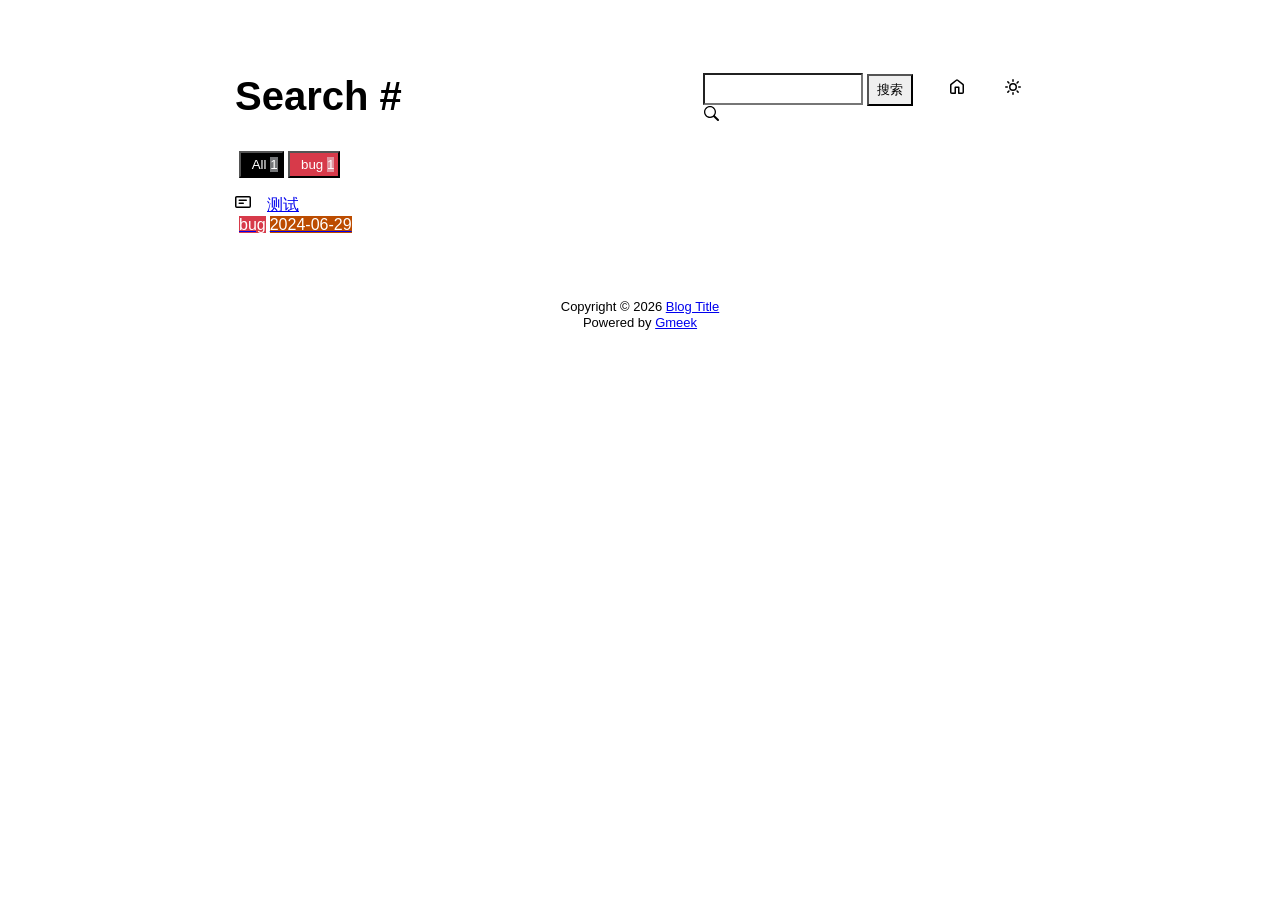
<file: docs/tag.html>
<!DOCTYPE html>
<html data-color-mode="light" data-dark-theme="dark" data-light-theme="light" lang="zh-CN">
<head>
    <meta content="text/html; charset=utf-8" http-equiv="content-type" />
    <meta name="viewport" content="width=device-width,initial-scale=1.0">
    <meta http-equiv="X-UA-Compatible" content="IE=edge">
    <link href='https://mirrors.sustech.edu.cn/cdnjs/ajax/libs/Primer/21.0.7/primer.css' rel='stylesheet' />
    
    <link rel="icon" href="https://github.githubassets.com/favicons/favicon.svg"><script>
        let theme = localStorage.getItem("meek_theme") || "light";
        document.documentElement.setAttribute("data-color-mode", theme);
    </script>
<meta name="description" content="Blog Title search page">
<title>Blog Title - Tag</title>

</head>
<style>
body{box-sizing: border-box;min-width: 200px;max-width: 900px;margin: 20px auto;padding: 45px;font-size: 16px;font-family: sans-serif;line-height: 1.25;}
#header{display:flex;padding-bottom:8px;border-bottom: 1px solid var(--borderColor-muted, var(--color-border-muted));margin-bottom: 16px;}
#footer {margin-top:64px; text-align: center;font-size: small;}

</style>

<style>
.tagTitle{margin:auto 0;font-size:40px;font-weight:bold;overflow:hidden;white-space:nowrap;text-overflow:ellipsis;}
.title-right{display:flex;margin:auto 0 0 auto;}
.title-right .circle{padding: 14px 16px;margin-right:8px;}

.subnav-search{width:222px;margin-top:8px;margin-right:8px;}
.subnav-search-input{width:160px;border-top-right-radius:0px;border-bottom-right-radius:0px;}
.subnav-search button{padding:5px 8px;border-top-left-radius:0px;border-bottom-left-radius:0px;}

.SideNav-icon{margin-right:16px}
.Label{color: #fff;margin-left:4px;}
#taglabel .Label {margin-bottom:8px;}
.Counter{color:#fff;background-color:rgba(234, 238, 242, 0.5)}

.genTime{float: right;}
.d-flex{min-width:0;}
.listTitle{overflow:hidden;white-space:nowrap;text-overflow: ellipsis;max-width: 100%;}
.listLabels{white-space:nowrap;}

@media (max-width: 600px) {
    body { padding: 8px;}
    .tagTitle{display:none;}
    .LabelTime{display:none;}
}
</style>


<body>
    <div id="header">
<span class="tagTitle"><span>Loading</span><span class="AnimatedEllipsis"></span></span>
<div class="title-right">
    <div class="subnav-search">
        <input type="search" class="form-control subnav-search-input float-left" aria-label="Search site" value="" style="height:32px;">
        <button class="btn float-left" type="submit" onclick="javascript:searchShow()">搜索</button>
        <svg class="subnav-search-icon octicon octicon-search" width="16" height="16" viewBox="0 0 16 16" aria-hidden="true">
            <path id="searchSVG" fill-rule="evenodd"></path>
        </svg>
    </div>
    <a href="https://DuoDuoJuZi.github.io" id="buttonHome" class="btn btn-invisible circle" title="首页">
        <svg class="octicon" width="16" height="16">
            <path id="pathHome" fill-rule="evenodd"></path>
        </svg>
    </a>
    <a class="btn btn-invisible circle" onclick="modeSwitch()" title="切换主题">
        <svg class="octicon" width="16" height="16" >
            <path id="themeSwitch" fill-rule="evenodd"></path>
        </svg>
    </a>
</div>
</div>
    <div id="content">
<div id="taglabel" style="margin-bottom:8px;"></div>
<nav class="SideNav"></nav>
<div class="notFind" style="display:none;font-size:24px;margin:8px;">Not Find</div>
</div>
    <div id="footer"><div id="footer1">Copyright © <span id="copyrightYear"></span> <a href="https://DuoDuoJuZi.github.io">Blog Title</a></div>
<div id="footer2">
    <span id="runday"></span><span>Powered by <a href="https://meekdai.com/Gmeek.html" target="_blank">Gmeek</a></span>
</div>

<script>
var now=new Date();
document.getElementById("copyrightYear").innerHTML=now.getFullYear();

if(""!=""){
    var startSite=new Date("");
    var diff=now.getTime()-startSite.getTime();
    var diffDay=Math.floor(diff/(1000*60*60*24));
    document.getElementById("runday").innerHTML="网站运行"+diffDay+"天"+" • ";
}
</script></div>
</body>
<script>
var IconList={'sun': 'M8 10.5a2.5 2.5 0 100-5 2.5 2.5 0 000 5zM8 12a4 4 0 100-8 4 4 0 000 8zM8 0a.75.75 0 01.75.75v1.5a.75.75 0 01-1.5 0V.75A.75.75 0 018 0zm0 13a.75.75 0 01.75.75v1.5a.75.75 0 01-1.5 0v-1.5A.75.75 0 018 13zM2.343 2.343a.75.75 0 011.061 0l1.06 1.061a.75.75 0 01-1.06 1.06l-1.06-1.06a.75.75 0 010-1.06zm9.193 9.193a.75.75 0 011.06 0l1.061 1.06a.75.75 0 01-1.06 1.061l-1.061-1.06a.75.75 0 010-1.061zM16 8a.75.75 0 01-.75.75h-1.5a.75.75 0 010-1.5h1.5A.75.75 0 0116 8zM3 8a.75.75 0 01-.75.75H.75a.75.75 0 010-1.5h1.5A.75.75 0 013 8zm10.657-5.657a.75.75 0 010 1.061l-1.061 1.06a.75.75 0 11-1.06-1.06l1.06-1.06a.75.75 0 011.06 0zm-9.193 9.193a.75.75 0 010 1.06l-1.06 1.061a.75.75 0 11-1.061-1.06l1.06-1.061a.75.75 0 011.061 0z', 'moon': 'M9.598 1.591a.75.75 0 01.785-.175 7 7 0 11-8.967 8.967.75.75 0 01.961-.96 5.5 5.5 0 007.046-7.046.75.75 0 01.175-.786zm1.616 1.945a7 7 0 01-7.678 7.678 5.5 5.5 0 107.678-7.678z', 'sync': 'M1.705 8.005a.75.75 0 0 1 .834.656 5.5 5.5 0 0 0 9.592 2.97l-1.204-1.204a.25.25 0 0 1 .177-.427h3.646a.25.25 0 0 1 .25.25v3.646a.25.25 0 0 1-.427.177l-1.38-1.38A7.002 7.002 0 0 1 1.05 8.84a.75.75 0 0 1 .656-.834ZM8 2.5a5.487 5.487 0 0 0-4.131 1.869l1.204 1.204A.25.25 0 0 1 4.896 6H1.25A.25.25 0 0 1 1 5.75V2.104a.25.25 0 0 1 .427-.177l1.38 1.38A7.002 7.002 0 0 1 14.95 7.16a.75.75 0 0 1-1.49.178A5.5 5.5 0 0 0 8 2.5Z', 'home': 'M6.906.664a1.749 1.749 0 0 1 2.187 0l5.25 4.2c.415.332.657.835.657 1.367v7.019A1.75 1.75 0 0 1 13.25 15h-3.5a.75.75 0 0 1-.75-.75V9H7v5.25a.75.75 0 0 1-.75.75h-3.5A1.75 1.75 0 0 1 1 13.25V6.23c0-.531.242-1.034.657-1.366l5.25-4.2Zm1.25 1.171a.25.25 0 0 0-.312 0l-5.25 4.2a.25.25 0 0 0-.094.196v7.019c0 .138.112.25.25.25H5.5V8.25a.75.75 0 0 1 .75-.75h3.5a.75.75 0 0 1 .75.75v5.25h2.75a.25.25 0 0 0 .25-.25V6.23a.25.25 0 0 0-.094-.195Z', 'search': 'M15.7 13.3l-3.81-3.83A5.93 5.93 0 0 0 13 6c0-3.31-2.69-6-6-6S1 2.69 1 6s2.69 6 6 6c1.3 0 2.48-.41 3.47-1.11l3.83 3.81c.19.2.45.3.7.3.25 0 .52-.09.7-.3a.996.996 0 0 0 0-1.41v.01zM7 10.7c-2.59 0-4.7-2.11-4.7-4.7 0-2.59 2.11-4.7 4.7-4.7 2.59 0 4.7 2.11 4.7 4.7 0 2.59-2.11 4.7-4.7 4.7z', 'post': 'M0 3.75C0 2.784.784 2 1.75 2h12.5c.966 0 1.75.784 1.75 1.75v8.5A1.75 1.75 0 0 1 14.25 14H1.75A1.75 1.75 0 0 1 0 12.25Zm1.75-.25a.25.25 0 0 0-.25.25v8.5c0 .138.112.25.25.25h12.5a.25.25 0 0 0 .25-.25v-8.5a.25.25 0 0 0-.25-.25ZM3.5 6.25a.75.75 0 0 1 .75-.75h7a.75.75 0 0 1 0 1.5h-7a.75.75 0 0 1-.75-.75Zm.75 2.25h4a.75.75 0 0 1 0 1.5h-4a.75.75 0 0 1 0-1.5Z'};
var utterancesLoad=0;

let themeSettings={
    "dark": ["dark","moon","#00f0ff","dark-blue"],
    "light": ["light","sun","#ff5000","github-light"],
    "auto": ["auto","sync","","preferred-color-scheme"]
};
function changeTheme(mode, icon, color, utheme){
    document.documentElement.setAttribute("data-color-mode",mode);
    document.getElementById("themeSwitch").setAttribute("d",value=IconList[icon]);
    document.getElementById("themeSwitch").parentNode.style.color=color;
    if(utterancesLoad==1){utterancesTheme(utheme);}
}
function modeSwitch(){
    let currentMode=document.documentElement.getAttribute('data-color-mode');
    let newMode = currentMode === "light" ? "dark" : currentMode === "dark" ? "auto" : "light";
    localStorage.setItem("meek_theme", newMode);
    if(themeSettings[newMode]){
        changeTheme(...themeSettings[newMode]);
    }
}
function utterancesTheme(theme){
    const message={type:'set-theme',theme: theme};
    const iframe=document.getElementsByClassName('utterances-frame')[0];
    iframe.contentWindow.postMessage(message,'https://utteranc.es');
}
if(themeSettings[theme]){changeTheme(...themeSettings[theme]);}
console.log("\n %c Gmeek last https://github.com/Meekdai/Gmeek \n","padding:5px 0;background:#02d81d;color:#fff");
</script>

<script>
document.getElementById("pathHome").setAttribute("d",IconList["home"]);
document.getElementById("searchSVG").setAttribute("d",IconList["search"]);

tagList=[];
labelsCount={};
jsonData='';
let requestJson="postList.json"
let request=new XMLHttpRequest();
request.open("GET",requestJson);
request.responseType='text';
request.send();
request.onload=function(){
    jsonData=JSON.parse(request.response);
    console.log(jsonData);
    showList(labelsCount);
    setClassDisplay(decodeURI(window.location.hash.slice(1)));
}

function showList(labelsCount){
    let SideNav=document.getElementsByClassName("SideNav")[0];
    SideNav.classList.add("border");
    let taglabel=document.getElementById("taglabel");

    jsonData['labelColorDict']["All"]="#000";
    labelsCount["All"]=0;
    for (let key in jsonData) {
        if (key !== 'labelColorDict' && Array.isArray(jsonData[key]['labels'])) {
            labelsCount["All"]++;
            for (let label of jsonData[key]['labels']) {
                labelsCount[label] = (labelsCount[label] || 0) + 1;
            }
        }
    }

    let sortedLabelsList = Object.keys(labelsCount).sort((a, b) => labelsCount[b] - labelsCount[a]);
    for (let label of sortedLabelsList) {
        tagList.push(label);
        let showLabels = document.createElement("button");
        showLabels.setAttribute("class", "Label");
        showLabels.setAttribute("style", "background-color:" + jsonData['labelColorDict'][label]+";padding:4px;");
        showLabels.innerHTML="&nbsp;&nbsp;"+label+" ";
        showLabels.setAttribute("onclick", "javascript:updateShowTag('" + label + "');");

        let LabelNum=document.createElement("span");
        LabelNum.setAttribute("class","Counter");
        LabelNum.innerHTML=labelsCount[label];
        showLabels.appendChild(LabelNum);
        taglabel.appendChild(showLabels);
    }

    for(i in jsonData){
        if(i!='labelColorDict'){
            let div=document.createElement("div");
            div.setAttribute("class","lists "+jsonData[i]['labels'].join(" "));
            let item=document.createElement("a");
            item.setAttribute("class","SideNav-item d-flex flex-items-center flex-justify-between");
            item.setAttribute("href",jsonData[i]['postUrl']);

            let center=document.createElement("div");
            center.setAttribute("class","d-flex flex-items-center");

            svg=document.createElementNS('http://www.w3.org/2000/svg','svg');
            path=document.createElementNS("http://www.w3.org/2000/svg","path"); 
            span=document.createElement("span");
            svg.setAttributeNS(null,"class","SideNav-icon octicon");
            svg.setAttributeNS(null,"style","width:16px;height:16px");
            path.setAttributeNS(null, "d", IconList["post"]);
            svg.appendChild(path);

            let title=document.createElement("span");
            title.setAttribute("class","listTitle");
            title.innerHTML=jsonData[i]['postTitle'];
            center.appendChild(svg);
            center.appendChild(title);

            let listLabels=document.createElement("div");
            listLabels.setAttribute("class","listLabels");
            
            for(label of jsonData[i]['labels']){
                let LabelName=document.createElement("span");
                LabelName.setAttribute("class","Label LabelName");
                LabelName.setAttribute("style","background-color:"+jsonData['labelColorDict'][label]);
                LabelName.innerHTML=label;
                listLabels.appendChild(LabelName);
            }
            let LabelTime=document.createElement("span");
            LabelTime.setAttribute("class","Label LabelTime");
            LabelTime.setAttribute("style","background-color:"+jsonData[i]['dateLabelColor']);
            LabelTime.innerHTML=jsonData[i]['createdDate'];
            listLabels.appendChild(LabelTime);

            item.appendChild(center);
            item.appendChild(listLabels);
            div.appendChild(item);
            SideNav.appendChild(div);
        }
    }
}

function updateShowTag(label){
    if(window.location.hash.slice(1)!=encodeURI(label)){
        window.location.hash="#"+(label);
        setClassDisplay(label);
    }
}

function setClassDisplay(label){
    let lists = document.getElementsByClassName("lists");
    let tagTitle = document.getElementsByClassName("tagTitle")[0];
    tagTitle.innerHTML="Tag #"+label;
    document.title=label+" - Blog Title";
    document.getElementsByClassName("subnav-search-input")[0].value='';
    if(label=="All"){
        for(let i = 0; i < lists.length; i++){lists[i].style.display='block';}
        document.getElementsByClassName("notFind")[0].style.display='none';
    }
    else if(tagList.indexOf(label)!=-1){
        for(let i = 0; i < lists.length; i++){
            lists[i].style.display='none';
        }

        let labels = document.getElementsByClassName(label);
        for(let i = 0; i < labels.length; i++){
            labels[i].style.display='block';
        }
        document.getElementsByClassName("notFind")[0].style.display='none';
    }
    else{
        document.getElementsByClassName("subnav-search-input")[0].value=label;
        searchShow();
    }
}

function searchShow(){
    let lists = document.getElementsByClassName("lists");
    let tagTitle = document.getElementsByClassName("tagTitle")[0];
    let searchInput = document.getElementsByClassName("subnav-search-input")[0].value;
    tagTitle.innerHTML="Search #"+searchInput;
    if(searchInput==''){document.title="Search - Blog Title";}
    else{document.title=searchInput+" - Blog Title";}
    let a=0;
    window.location.hash="#"+(searchInput);
    for(let i = 0; i < lists.length; i++){
        if(lists[i].childNodes[0].childNodes[0].childNodes[1].innerHTML.toUpperCase().indexOf(searchInput.toUpperCase())==-1){lists[i].style.display='none';}
        else{lists[i].style.display='block';a=a+1;}
    }
    if(a==0){
        let notFind=document.getElementsByClassName("notFind")[0];
        notFind.style.display='block';
        notFind.innerHTML='Not Find "'+searchInput+'"';
    }
    else{document.getElementsByClassName("notFind")[0].style.display='none';}
}

</script>

</html>
</file>
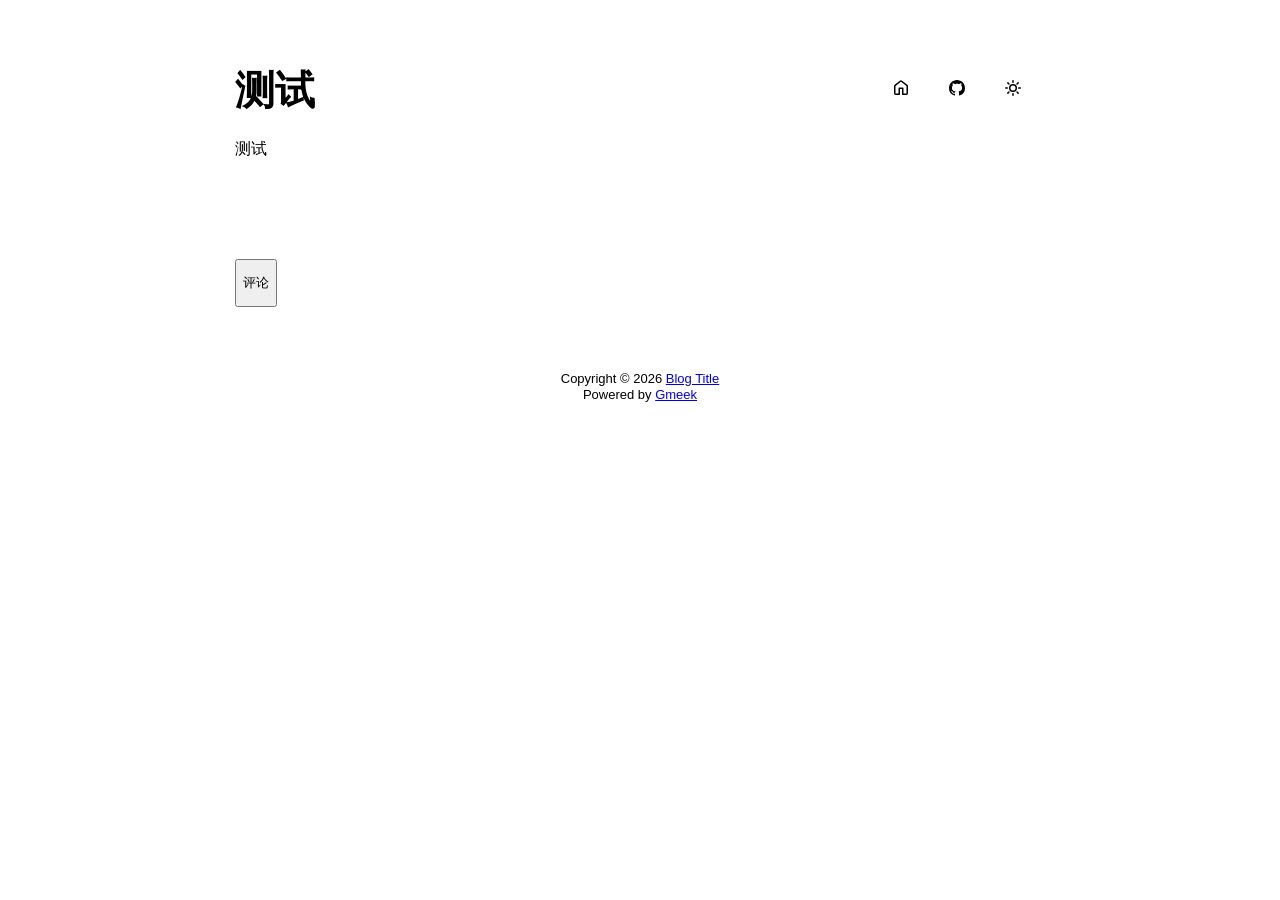
<file: docs/post/ce-shi.html>
<!DOCTYPE html>
<html data-color-mode="light" data-dark-theme="dark" data-light-theme="light" lang="zh-CN">
<head>
    <meta content="text/html; charset=utf-8" http-equiv="content-type" />
    <meta name="viewport" content="width=device-width,initial-scale=1.0">
    <meta http-equiv="X-UA-Compatible" content="IE=edge">
    <link href='https://mirrors.sustech.edu.cn/cdnjs/ajax/libs/Primer/21.0.7/primer.css' rel='stylesheet' />
    
    <link rel="icon" href="https://github.githubassets.com/favicons/favicon.svg"><script>
        let theme = localStorage.getItem("meek_theme") || "light";
        document.documentElement.setAttribute("data-color-mode", theme);
    </script>
<meta name="description" content="测试。">
<meta property="og:title" content="测试">
<meta property="og:description" content="测试。">
<meta property="og:type" content="article">
<meta property="og:url" content="https://DuoDuoJuZi.github.io/post/ce-shi.html">
<meta property="og:image" content="https://github.githubassets.com/favicons/favicon.svg">
<title>测试</title>



</head>
<style>
body{box-sizing: border-box;min-width: 200px;max-width: 900px;margin: 20px auto;padding: 45px;font-size: 16px;font-family: sans-serif;line-height: 1.25;}
#header{display:flex;padding-bottom:8px;border-bottom: 1px solid var(--borderColor-muted, var(--color-border-muted));margin-bottom: 16px;}
#footer {margin-top:64px; text-align: center;font-size: small;}

</style>

<style>
.postTitle{margin: auto 0;font-size:40px;font-weight:bold;}
.title-right{display:flex;margin:auto 0 0 auto;}
.title-right .circle{padding: 14px 16px;margin-right:8px;}
#postBody{border-bottom: 1px solid var(--color-border-default);padding-bottom:36px;}
#postBody hr{height:2px;}
#cmButton{height:48px;margin-top:48px;}
#comments{margin-top:64px;}
.g-emoji{font-size:24px;}
@media (max-width: 600px) {
    body {padding: 8px;}
    .postTitle{font-size:24px;}
}

</style>




<body>
    <div id="header">
<h1 class="postTitle">测试</h1>
<div class="title-right">
    <a href="https://DuoDuoJuZi.github.io" id="buttonHome" class="btn btn-invisible circle" title="首页">
        <svg class="octicon" width="16" height="16">
            <path id="pathHome" fill-rule="evenodd"></path>
        </svg>
    </a>
    
    <a href="https://github.com/DuoDuoJuZi/DuoDuoJuZi.github.io/issues/1" target="_blank" class="btn btn-invisible circle" title="Issue">
        <svg class="octicon" width="16" height="16">
            <path id="pathIssue" fill-rule="evenodd"></path>
        </svg>
    </a>
    

    <a class="btn btn-invisible circle" onclick="modeSwitch();" title="切换主题">
        <svg class="octicon" width="16" height="16" >
            <path id="themeSwitch" fill-rule="evenodd"></path>
        </svg>
    </a>

</div>
</div>
    <div id="content">
<div class="markdown-body" id="postBody"><p>测试</p></div>
<div style="font-size:small;margin-top:8px;float:right;"></div>

<button class="btn btn-block" type="button" onclick="openComments()" id="cmButton">评论</button>
<div class="comments" id="comments"></div>

</div>
    <div id="footer"><div id="footer1">Copyright © <span id="copyrightYear"></span> <a href="https://DuoDuoJuZi.github.io">Blog Title</a></div>
<div id="footer2">
    <span id="runday"></span><span>Powered by <a href="https://meekdai.com/Gmeek.html" target="_blank">Gmeek</a></span>
</div>

<script>
var now=new Date();
document.getElementById("copyrightYear").innerHTML=now.getFullYear();

if(""!=""){
    var startSite=new Date("");
    var diff=now.getTime()-startSite.getTime();
    var diffDay=Math.floor(diff/(1000*60*60*24));
    document.getElementById("runday").innerHTML="网站运行"+diffDay+"天"+" • ";
}
</script></div>
</body>
<script>
var IconList={'sun': 'M8 10.5a2.5 2.5 0 100-5 2.5 2.5 0 000 5zM8 12a4 4 0 100-8 4 4 0 000 8zM8 0a.75.75 0 01.75.75v1.5a.75.75 0 01-1.5 0V.75A.75.75 0 018 0zm0 13a.75.75 0 01.75.75v1.5a.75.75 0 01-1.5 0v-1.5A.75.75 0 018 13zM2.343 2.343a.75.75 0 011.061 0l1.06 1.061a.75.75 0 01-1.06 1.06l-1.06-1.06a.75.75 0 010-1.06zm9.193 9.193a.75.75 0 011.06 0l1.061 1.06a.75.75 0 01-1.06 1.061l-1.061-1.06a.75.75 0 010-1.061zM16 8a.75.75 0 01-.75.75h-1.5a.75.75 0 010-1.5h1.5A.75.75 0 0116 8zM3 8a.75.75 0 01-.75.75H.75a.75.75 0 010-1.5h1.5A.75.75 0 013 8zm10.657-5.657a.75.75 0 010 1.061l-1.061 1.06a.75.75 0 11-1.06-1.06l1.06-1.06a.75.75 0 011.06 0zm-9.193 9.193a.75.75 0 010 1.06l-1.06 1.061a.75.75 0 11-1.061-1.06l1.06-1.061a.75.75 0 011.061 0z', 'moon': 'M9.598 1.591a.75.75 0 01.785-.175 7 7 0 11-8.967 8.967.75.75 0 01.961-.96 5.5 5.5 0 007.046-7.046.75.75 0 01.175-.786zm1.616 1.945a7 7 0 01-7.678 7.678 5.5 5.5 0 107.678-7.678z', 'sync': 'M1.705 8.005a.75.75 0 0 1 .834.656 5.5 5.5 0 0 0 9.592 2.97l-1.204-1.204a.25.25 0 0 1 .177-.427h3.646a.25.25 0 0 1 .25.25v3.646a.25.25 0 0 1-.427.177l-1.38-1.38A7.002 7.002 0 0 1 1.05 8.84a.75.75 0 0 1 .656-.834ZM8 2.5a5.487 5.487 0 0 0-4.131 1.869l1.204 1.204A.25.25 0 0 1 4.896 6H1.25A.25.25 0 0 1 1 5.75V2.104a.25.25 0 0 1 .427-.177l1.38 1.38A7.002 7.002 0 0 1 14.95 7.16a.75.75 0 0 1-1.49.178A5.5 5.5 0 0 0 8 2.5Z', 'home': 'M6.906.664a1.749 1.749 0 0 1 2.187 0l5.25 4.2c.415.332.657.835.657 1.367v7.019A1.75 1.75 0 0 1 13.25 15h-3.5a.75.75 0 0 1-.75-.75V9H7v5.25a.75.75 0 0 1-.75.75h-3.5A1.75 1.75 0 0 1 1 13.25V6.23c0-.531.242-1.034.657-1.366l5.25-4.2Zm1.25 1.171a.25.25 0 0 0-.312 0l-5.25 4.2a.25.25 0 0 0-.094.196v7.019c0 .138.112.25.25.25H5.5V8.25a.75.75 0 0 1 .75-.75h3.5a.75.75 0 0 1 .75.75v5.25h2.75a.25.25 0 0 0 .25-.25V6.23a.25.25 0 0 0-.094-.195Z', 'github': 'M8 0c4.42 0 8 3.58 8 8a8.013 8.013 0 0 1-5.45 7.59c-.4.08-.55-.17-.55-.38 0-.27.01-1.13.01-2.2 0-.75-.25-1.23-.54-1.48 1.78-.2 3.65-.88 3.65-3.95 0-.88-.31-1.59-.82-2.15.08-.2.36-1.02-.08-2.12 0 0-.67-.22-2.2.82-.64-.18-1.32-.27-2-.27-.68 0-1.36.09-2 .27-1.53-1.03-2.2-.82-2.2-.82-.44 1.1-.16 1.92-.08 2.12-.51.56-.82 1.28-.82 2.15 0 3.06 1.86 3.75 3.64 3.95-.23.2-.44.55-.51 1.07-.46.21-1.61.55-2.33-.66-.15-.24-.6-.83-1.23-.82-.67.01-.27.38.01.53.34.19.73.9.82 1.13.16.45.68 1.31 2.69.94 0 .67.01 1.3.01 1.49 0 .21-.15.45-.55.38A7.995 7.995 0 0 1 0 8c0-4.42 3.58-8 8-8Z'};
var utterancesLoad=0;

let themeSettings={
    "dark": ["dark","moon","#00f0ff","dark-blue"],
    "light": ["light","sun","#ff5000","github-light"],
    "auto": ["auto","sync","","preferred-color-scheme"]
};
function changeTheme(mode, icon, color, utheme){
    document.documentElement.setAttribute("data-color-mode",mode);
    document.getElementById("themeSwitch").setAttribute("d",value=IconList[icon]);
    document.getElementById("themeSwitch").parentNode.style.color=color;
    if(utterancesLoad==1){utterancesTheme(utheme);}
}
function modeSwitch(){
    let currentMode=document.documentElement.getAttribute('data-color-mode');
    let newMode = currentMode === "light" ? "dark" : currentMode === "dark" ? "auto" : "light";
    localStorage.setItem("meek_theme", newMode);
    if(themeSettings[newMode]){
        changeTheme(...themeSettings[newMode]);
    }
}
function utterancesTheme(theme){
    const message={type:'set-theme',theme: theme};
    const iframe=document.getElementsByClassName('utterances-frame')[0];
    iframe.contentWindow.postMessage(message,'https://utteranc.es');
}
if(themeSettings[theme]){changeTheme(...themeSettings[theme]);}
console.log("\n %c Gmeek last https://github.com/Meekdai/Gmeek \n","padding:5px 0;background:#02d81d;color:#fff");
</script>

<script>
document.getElementById("pathHome").setAttribute("d",IconList["home"]);
document.getElementById("pathIssue").setAttribute("d",IconList["github"]);



function openComments(){
    cm=document.getElementById("comments");
    cmButton=document.getElementById("cmButton");
    cmButton.innerHTML="loading";
    span=document.createElement("span");
    span.setAttribute("class","AnimatedEllipsis");
    cmButton.appendChild(span);

    script=document.createElement("script");
    script.setAttribute("src","https://utteranc.es/client.js");
    script.setAttribute("repo","DuoDuoJuZi/DuoDuoJuZi.github.io");
    script.setAttribute("issue-term","title");
    
    if(localStorage.getItem("meek_theme")=="dark"){script.setAttribute("theme","dark-blue");}
    else if(localStorage.getItem("meek_theme")=="light") {script.setAttribute("theme","github-light");}
    else{script.setAttribute("theme","preferred-color-scheme");}
    
    script.setAttribute("crossorigin","anonymous");
    script.setAttribute("async","");
    cm.appendChild(script);

    int=self.setInterval("iFrameLoading()",200);
}

function iFrameLoading(){
    var utterances=document.getElementsByClassName('utterances');
    if(utterances.length==1){
        if(utterances[0].style.height!=""){
            utterancesLoad=1;
            int=window.clearInterval(int);
            document.getElementById("cmButton").style.display="none";
            console.log("utterances Load OK");
        }
    }
}



</script>


</html>
</file>
